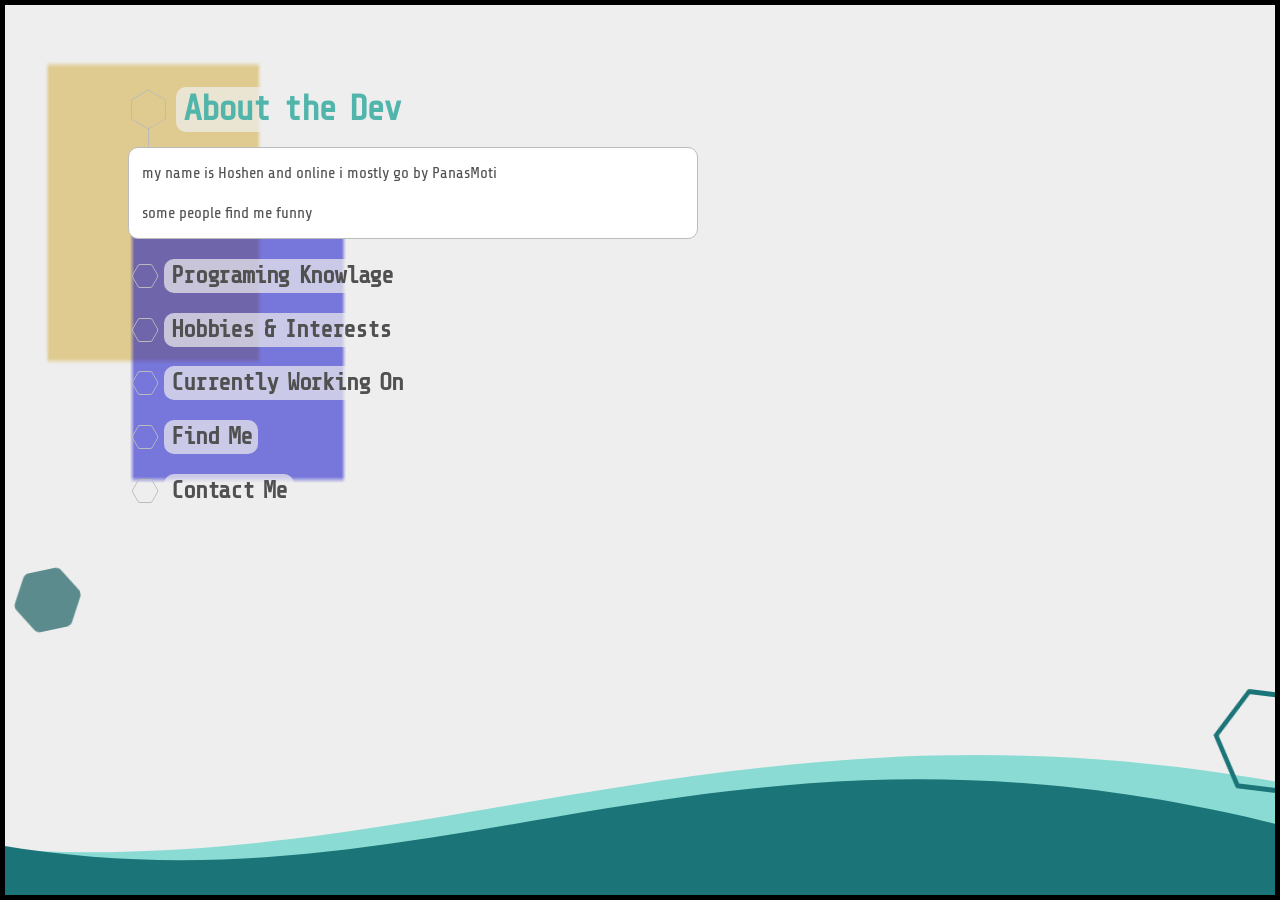
<file: pages/about.html>
<html>
<head>
    <script src="https://code.jquery.com/jquery-2.2.4.min.js" integrity="sha256-BbhdlvQf/xTY9gja0Dq3HiwQF8LaCRTXxZKRutelT44=" crossorigin="anonymous"></script>
    <link href="https://fonts.googleapis.com/css?family=Share+Tech|Share+Tech+Mono" rel="stylesheet" />
    <link href="/static/stylesheet.css" rel="stylesheet" />
    <title>About Me</title>
    <script>function draw() {
        var canvas = $('canvas')[0];
        if(canvas.getContext) {
            var ctx = canvas.getContext('2d');
            ctx.fillStyle = 'rgb(200, 150, 0, 0.4)';
            ctx.fillRect(10, 10, 50, 50);
            ctx.fillStyle = 'rgba(0, 0, 200, 0.5)';
            ctx.fillRect(30, 30, 50, 50);
        }
    }
    
    $(document).ready(function() {
        // $(document).draw();
        $('#content').animate({
            opacity:1,
            marginTop:'0',
        }, 800);
        $('h2').click(function() {
            $(this).next('.subtext').slideToggle('fast');
            $(this).children('.hex').toggleClass('moved');
        })
    });</script>
</head>
<body onload="draw()">
    <canvas id="bg"></canvas>
    <main id="content">
        <h1>
            <div class="hex moved"></div><span>About the Dev</span></h1>
        <div class="subtext" id="main">
            <p>my name is Hoshen and online i mostly go by PanasMoti</p>
            <p>some people find me funny</p>
        </div>
        <h2>
            <div class="hex"></div><span>Programing Knowlage</span></h2>
        <div class="subtext coll">
            <li>C & C++ (advanced level)</li>
            <li>Rust & Python (meduim level)</li>
            <li>C# & Java (average level)</li>
            <li>bash & CMake & Unix Makefiles (normal level)</li>
            <li>enought javascript/typesript to get by</li>
            <li>OOP & Functional Programing (advanced level)</li>
            <li>Graphical programing with low level graphics libraries (SDL2, OpenGL, GLFW)</li>
        </div>
        <h2>
            <div class="hex"></div><span>Hobbies & Interests</span></h2>
        <div class="subtext coll">
            game dev, programing, dark souls, creating circuts and just making things in general
        </div>
        <h2>
            <div class="hex"></div><span>Currently Working On</span></h2>
        <div class="subtext coll">
            a small souls like game about rats in the tower of babel
        </div>
        
        <h2>
            <div class="hex"></div><span>Find Me</span></h2>
        <div class="subtext coll">
            <a href="https://github.com/PanasMoti">GitHub</a>
        </div>
        
        <h2>
            <div class="hex"></div><span>Contact Me</span></h2>
        <div class="subtext coll">
            <ul>
                <li>Phone: +972 525590257</li>
                <li>E-mail: <a>eliasyhoshen@gmail.com</a></li>
            </ul>
        </div>
    </main>
    <svg viewBox="0 0 500 150" preserveAspectRatio="none" class="wave" id="one"><path d="M-13.36,88.98 C168.85,182.73 276.72,-73.84 506.31,79.10 L500.00,150.00 L0.00,150.00 Z"></path></svg>
    <svg viewBox="0 0 500 150" preserveAspectRatio="none" class="wave" id="two"><path d="M-13.36,88.98 C168.85,182.73 276.72,-73.84 506.31,79.10 L500.00,150.00 L0.00,150.00 Z"></path></svg>
    <div id="hex-holder">
        <div class="hex" id="uno"></div>
        <div class="hex" id="dos"></div>
        <div class="hex" id="tres"></div>
    </div>
</body>
</html>
</file>
<file: static/stylesheet.css>
body {
    margin: 0;
    font-family: 'Share Tech', sans-serif;
    font-size:16px;
    color: #505050;
    background:#eee;
    overflow-x:hidden;
}

main {
    position:relative;
    padding:7vh 0 10vh;
    opacity:0;
    margin-top:-5px;
}

@media all and (min-width:670px) {
    main { 
        width: 570px;
        margin-left: 10vw;
    }
}

@media all and (max-width:670px) {
    main { margin:0 15px }
}

.wave {
    width:100vw;
    height:150px;
    position:fixed;
    bottom:0;
    fill:#1b7477;
    z-index:-1;
}

#one {
    height:180px;
    fill:#8adbd3;
    width:120vw;
    left:-10vw;
}

h1, h2 {
    position:relative;
    display:flex;
    align-items:center;
    font-family:'Share Tech Mono', monospace;
    line-height: 1em;
    word-spacing:-.1em;
    letter-spacing:-.05em;
    transition:.2s all ease;
    margin-left:10px;
    margin-bottom:15px;
}

h1 span, h2 span { 
    background:rgba(238,238,238,.7);
    padding:5px 7px;
    border-radius:10px;
    box-sizing:border-box;
}
h1, h2:active { color:#51b5ac; }
h1 { font-size:2.2em }
h2 { cursor:pointer }
p:first-child { margin-top:0 }
p:last-child { margin-bottom:0 }

.subtext {
    position:relative;
    border-radius:10px;
    background: white;
    border:1px solid;
    padding:13px;
    line-height:1.5em;
}

.subtext:not(#main) {
    display:none;
}

.subtext ul { margin:0; padding:0 25px; }

.subtext a { 
    color:#0a9; 
    text-decoration:underline;
    cursor:pointer;
    transition:.2s all ease;
}

.subtext a:hover, h2:hover {
    color:#777;
}

.subtext:before {
    content:'';
    position:absolute;
    width:1px;
    background:#bbb;
    left:1.2em;
    height:1.2em;
    top:calc(-1.2em - 1px);
}

.subtext.coll:before {
    left:1em;
    height:1.2em;
    top:calc(-1.2em - 1px);
}

.hex:hover {
    transform:rotate(30deg);
}

.hex, .hex:before, .hex:after {
    height:1em;
    width:.59em;
    border:solid;
    border-width:1px 0;
    border-radius:2px;
    box-sizing:border-box;
}

main .hex { 
    position:relative;
    display:inline-block;
    margin-right:.5em;
    transition:.4s all ease;
}

.hex:before, .hex:after {
    content:'';
    position:absolute;
    margin-top:-1px;
    /* margin-left:; */
/*     color:#ccc; */
}

.hex:before { transform:rotate(60deg); }
.hex:after { transform:rotate(-60deg); }

.hex, .hex:before, .hex:after, .subtext {
    border-color:#bbb;
}

.hex.moved {
    transform:rotate(30deg);
}

#hex-holder {
    position:fixed;
    height:100vh;
    width:100vw;
    top:0;
    z-index:-1;
    pointer-events:none;
    font-size:60px;
}

#hex-holder .hex {
    position:fixed;
}

#uno {
    border-radius:4px;
    border:none;
    background:#5b8b8c;
    transform:rotate(-12deg);
    bottom:30vh;
    left:30px;
}

#uno:before, #uno:after {
    margin-top:0;
}

#hex-holder .hex:before, #hex-holder .hex:after {
    border:inherit;
    border-radius:inherit;
    background:inherit;
}

#dos {
    border-color:#1B7477;
    border-radius:3px;
    border-width:5px 0;
    font-size:100px;
    bottom:12vh;
    right:-20px;
    transform:rotate(7deg);
}

#dos:before, #dos:after {
    margin-top:-5px;
}

#tres { display:none }

#bg {
/*     z-index:100; */
    position:fixed;
    top:0;
    height:100vh;
    width:100vw;
    box-sizing:border-box;
    border:5px solid black;
}
</file>
